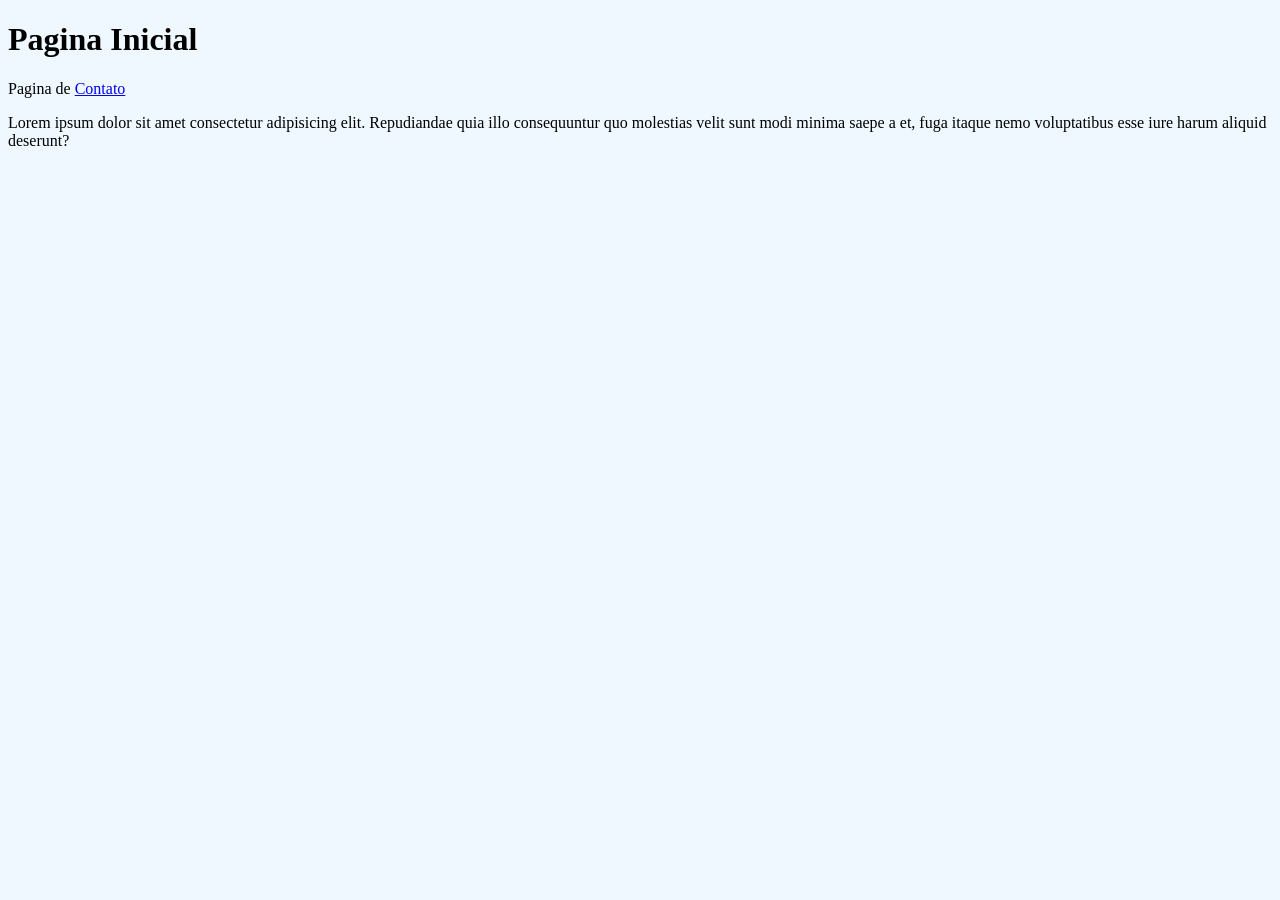
<file: index.html>
<!DOCTYPE html>
<html lang="en">
<head>
    <meta charset="UTF-8">
    <meta name="viewport" content="width=device-width, initial-scale=1.0">
    <link rel="stylesheet" href="stytle.css">
    <title></title>
</head>
<body>
    <main>
        <h1>Pagina Inicial</h1>
        <p>Pagina de <a href="contato.html">Contato</a></p>
    </main>    
    <section>
        Lorem ipsum dolor sit amet consectetur adipisicing elit. Repudiandae quia illo consequuntur quo molestias velit sunt modi minima saepe a et, fuga itaque nemo voluptatibus esse iure harum aliquid deserunt?
    </section>
</body>
</html>
</file>
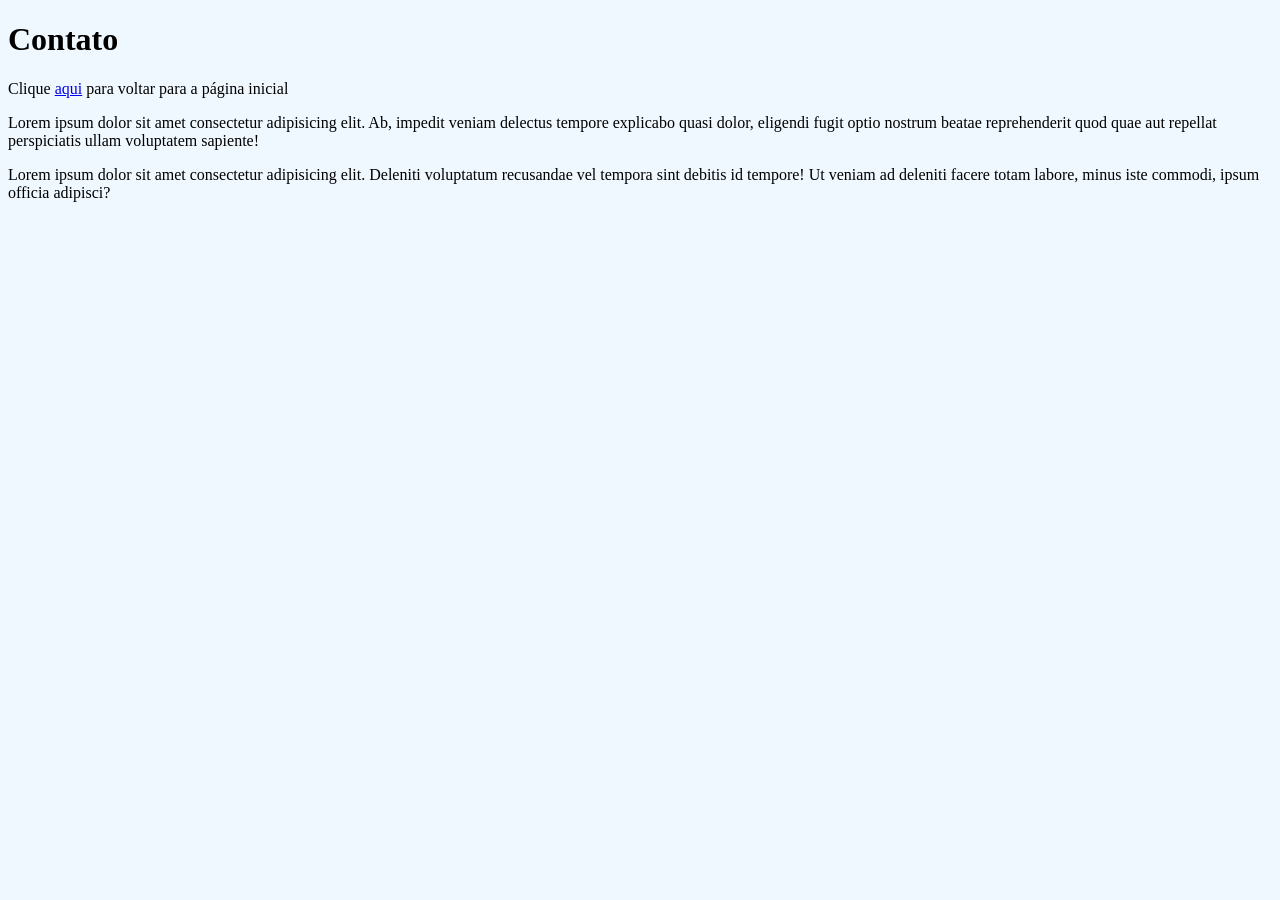
<file: contato.html>
<!DOCTYPE html>
<html lang="en">

<head>
    <meta charset="UTF-8">
    <meta name="viewport" content="width=device-width, initial-scale=1.0">
    <link rel="stylesheet" href="stytle.css">
    <title>Contato</title>
</head>

<body>
    <main>
        <h1>Contato</h1>
        <p>Clique <a href="index.html">aqui</a> para voltar para a página inicial</p>
    </main>
    <section>
        Lorem ipsum dolor sit amet consectetur adipisicing elit. Ab, impedit veniam delectus tempore explicabo quasi
        dolor, eligendi fugit optio nostrum beatae reprehenderit quod quae aut repellat perspiciatis ullam voluptatem
        sapiente!
    </section>
    <p>
        Lorem ipsum dolor sit amet consectetur adipisicing elit. Deleniti voluptatum recusandae vel tempora sint debitis
        id tempore! Ut veniam ad deleniti facere totam labore, minus iste commodi, ipsum officia adipisci?
    </p>
</body>

</html>
</file>
<file: stytle.css>
:root{
    background-color: aliceblue;
}
</file>
